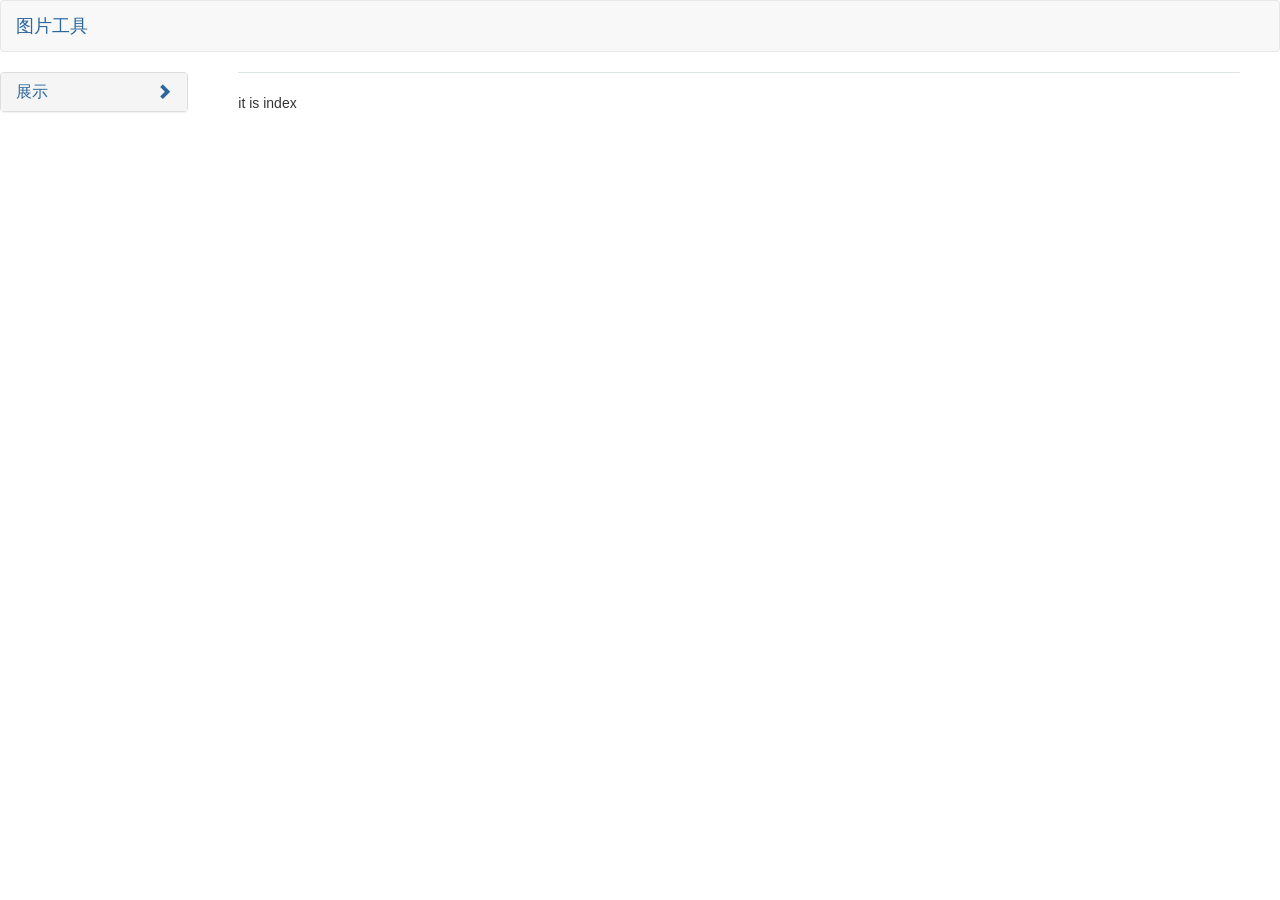
<file: index.html>
<!doctype html>
<html lang="en" ng-app="myApp">
<head>
	<meta charset="utf-8"/>
	<title>Service App</title>
	<link rel="stylesheet" href="css/app.css">
	<link rel="stylesheet" href="lib/bootstrap/dist/css/bootstrap.min.css">
</head>
<body ng-controller="ApplicationController">

<nav class="navbar navbar-default" role="navigation">
	<div class="container-fluid">
		<!-- Brand and toggle get grouped for better mobile display -->
		<div class="navbar-header">
			<button type="button" class="navbar-toggle collapsed" data-toggle="collapse" data-target="#bs-example-navbar-collapse-1">
				<span class="sr-only">Toggle navigation</span>
				<span class="icon-bar"></span>
				<span class="icon-bar"></span>
				<span class="icon-bar"></span>
			</button>
			<a class="navbar-brand" ui-sref="index"><font class="menu">图片工具</font></a>
		</div>
	</div><!-- /.container-fluid -->
</nav>

<login-show></login-show>
	<div class="row">
		<uib-accordion  class="col-md-2" close-others="true">
			<div uib-accordion-group class="panel-default" is-open="menu.base.isOpen">
				<uib-accordion-heading>
					<div class="menu">展示&nbsp;&nbsp;&nbsp;&nbsp;&nbsp;&nbsp;&nbsp;&nbsp;&nbsp;&nbsp;&nbsp;&nbsp;&nbsp;&nbsp;&nbsp;&nbsp;&nbsp;&nbsp;<i class="pull-right glyphicon" ng-class="{'glyphicon-chevron-down': menu.base.isOpen, 'glyphicon-chevron-right': !menu.base.isOpen}"></i>
					</div>
				</uib-accordion-heading>
				<div class="list-group">
					<a ui-sref="list" class="list-group-item" ng-class="{active:urlActive('/base/list')}">url批量展示</a>
				</div>
			</div>
		</uib-accordion>
		<div class="col-md-10" ui-view=""></div>
	</div>

<!-外部依赖->
<script src="lib/angular/angular.min.js"></script>
<script src="lib/angular-cookies/angular-cookies.min.js"></script>
<script src="lib/angular-messages/angular-messages.min.js"></script>
<script src="lib/angular-bootstrap/ui-bootstrap-tpls.min.js"></script>
<script src="lib/angular-ui-router/release/angular-ui-router.min.js"></script>
<script src="lib/highcharts/highcharts.js"></script>
<script src="lib/highcharts-ng/dist/highcharts-ng.js"></script>

<!-内部依赖->
<script src="js/app.js"></script>
<script src="js/controllers/MyCtrl.js"></script>
<script src="js/services/MyService.js"></script>
<script src="js/directives/MyDirective.js"></script>
</body>

</html>
</file>
<file: css/app.css>
/* app css stylesheet */
html,body{
    height:100%;
    margin: auto;
}
div{
    margin: 0px;
    margin: auto;
}
.menu {
    color:#2b669a;
}


.app-foot{
    position: absolute;
    bottom: 0px;
}


.page-content{
    min-height:400px;
    height: auto;
    margin: 0px 40px 70px 20px ;
    border-top: 1px solid #dee5e7;
    padding-top: 20px;
}
.page-foot{
    position:absolute;right:200px;bottom:0px;
}

.page-head{
    margin-bottom: 20px;
}
</file>
